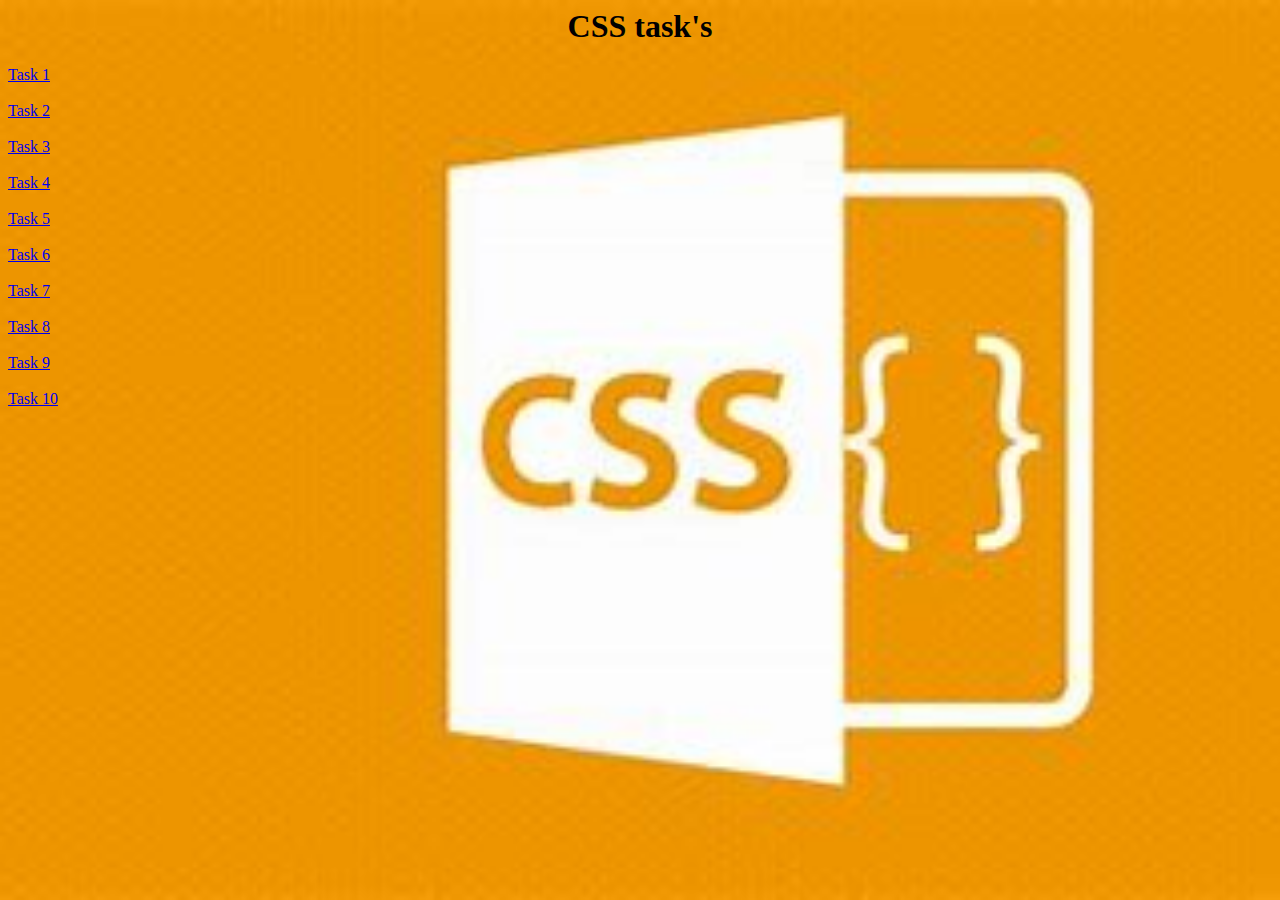
<file: index.html>
<html>
    <body style="background: url(./OIP\ \(2\).jpg); background-repeat: no-repeat; background-size: cover; ">
      <center><h1>CSS task's</h1></center>
      <a href="./Task 1.html">Task 1</a><br><br>
      <a href="./TAsk 2.html">Task 2</a><br><br>
      <a href="./Task 3.html">Task 3</a><br><br>
      <a href="./Task 4.html">Task 4</a><br><br>
      <a href="./Task 5.html">Task 5</a><br><br>
      <a href="./Task 6.html">Task 6</a><br><br>
      <a href="./Task 7.html">Task 7</a><br><br>
      <a href="./Task 8.html">Task 8</a><br><br>
      <a href="./Task 9.html">Task 9</a><br><br>
      <a href="./Task 10.html">Task 10</a><br><br>
    </body>
</html>
</file>
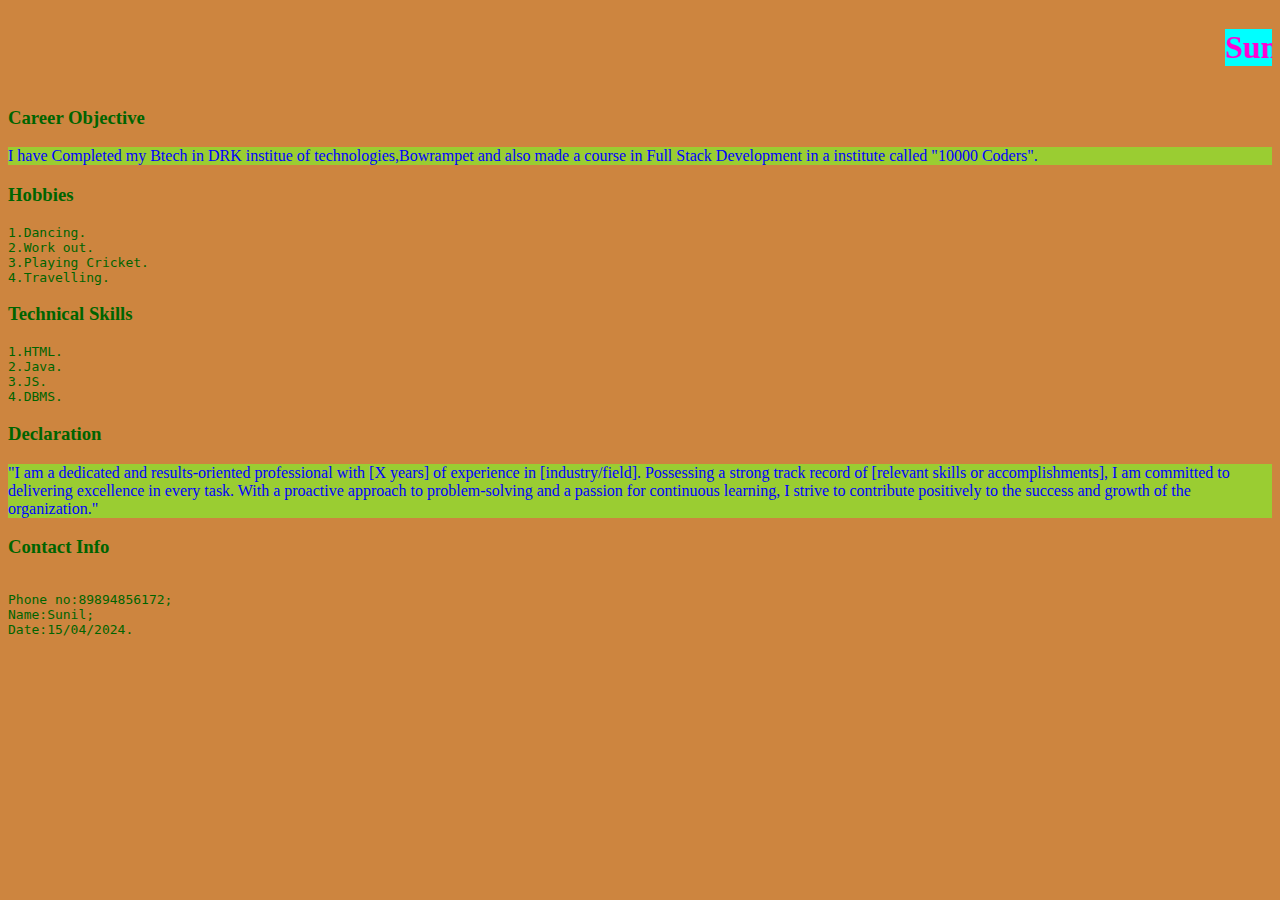
<file: Task 1.html>
<html>
<head>
   <link rel="stylesheet" href="index.css">
   <style>
    p{
        background-color:yellowgreen;color: blue;
    }
   </style> 
</head>
<body style="background-color:peru;color: darkgreen;">
<center>
    <marquee behavior="" direction="left" > <h1 class="hey" >Sunil</h1> </marquee></center>
<h3>Career Objective</h3>
<p>
I have Completed my Btech in DRK institue of technologies,Bowrampet and also made a course in Full Stack Development in a institute called "10000 Coders".</p>
<h3> Hobbies</h3>
<pre>
1.Dancing.
2.Work out.
3.Playing Cricket.
4.Travelling.
</pre>
<h3>Technical Skills</h3>
<pre>
1.HTML.
2.Java.
3.JS.
4.DBMS.
</pre>
<h3>Declaration</h3>
<p>"I am a dedicated and results-oriented professional with [X years] of experience in [industry/field]. Possessing a strong track record of [relevant skills or accomplishments], I am committed to delivering excellence in every task. With a proactive approach to problem-solving and a passion for continuous learning, I strive to contribute positively to the success and growth of the organization."

</p>
<h3> Contact Info</h3>
<pre>

Phone no:89894856172;
Name:Sunil;
Date:15/04/2024. </pre></body></html>
</file>
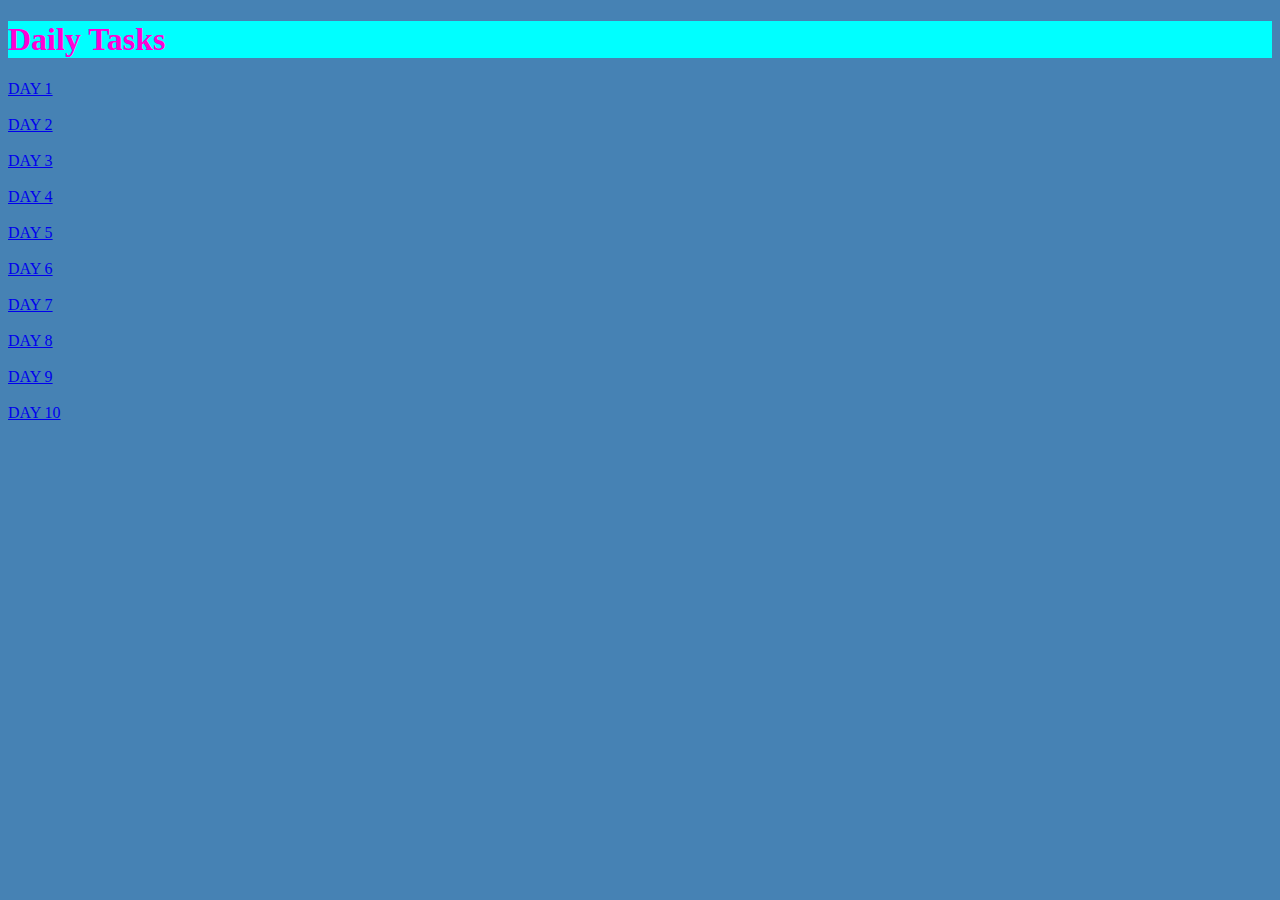
<file: Task 10.html>
<!DOCTYPE html>
<html>
    <head>
        <link rel="stylesheet" href="index.css">
    </head>
    <body style="background-color: steelblue; color: yellowgreen;">
        <h1>Daily Tasks</h1>
        <a href="https://praveenknps1.github.io/11/">DAY 1</a><br><br>
        <a href="https://praveenknps1.github.io/12/">DAY 2</a><br><br>
        <a href="https://praveenknps1.github.io/14/">DAY 3</a><br><br>
        <a href="https://praveenknps1.github.io/18-day/">DAY 4</a><br><br>
        <a href="https://praveenknps1.github.io/19-day/">DAY 5</a><br><br>
        <a href="https://praveenknps1.github.io/day-22/">DAY 6</a><br><br>
        <a href="https://praveenknps1.github.io/day-23/">DAY 7</a><br><br>
        <a href="https://praveenknps1.github.io/day-24/">DAY 8</a><br><br>
        <a href="https://praveenknps1.github.io/day-25/">DAY 9</a><br><br>
        <a href="https://praveenknps1.github.io/day-26/">DAY 10</a><br><br>
    </body>
</html>
</file>
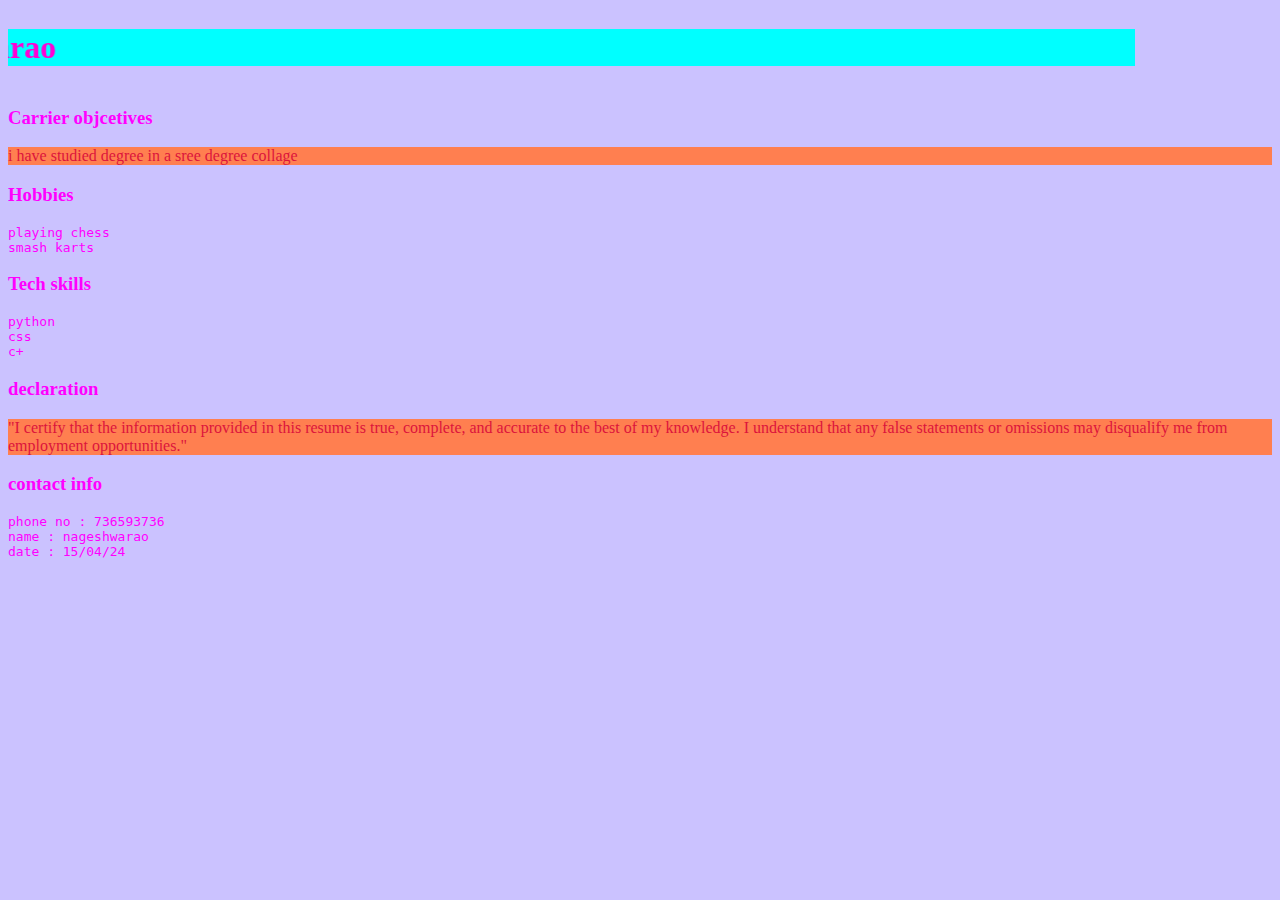
<file: TAsk 2.html>
<html>
<head>
    <link rel="stylesheet" href="index.css">
    <style>
        p{
            background-color: coral; color: crimson;
        }
    </style>
</head>
<body style="background-color: rgba(38, 0, 255, 0.241);color: rgb(255, 0, 255);">
<center>
<marquee behavior="" direction="right" ><h1 class="hey" >
    Nageshwarao
    </h1></marquee>
</center>
<h3>
Carrier objcetives
</h3>
<p>
i have studied degree in a sree degree collage 
</p>
<h3>
Hobbies
</h3>
<pre>
playing chess
smash karts
</pre>
<h3>
Tech skills
</h3>
<pre>
python
css
c+
</pre>
<h3>
declaration
</h3>
<p>
"I certify that the information provided in this resume is true, complete, and accurate to the best of my knowledge. I understand that any false statements or omissions may disqualify me from employment opportunities."</p>
<h3>
contact info
</h3>
<pre>
phone no : 736593736
name : nageshwarao
date : 15/04/24
</pre></body>
</html>
</file>
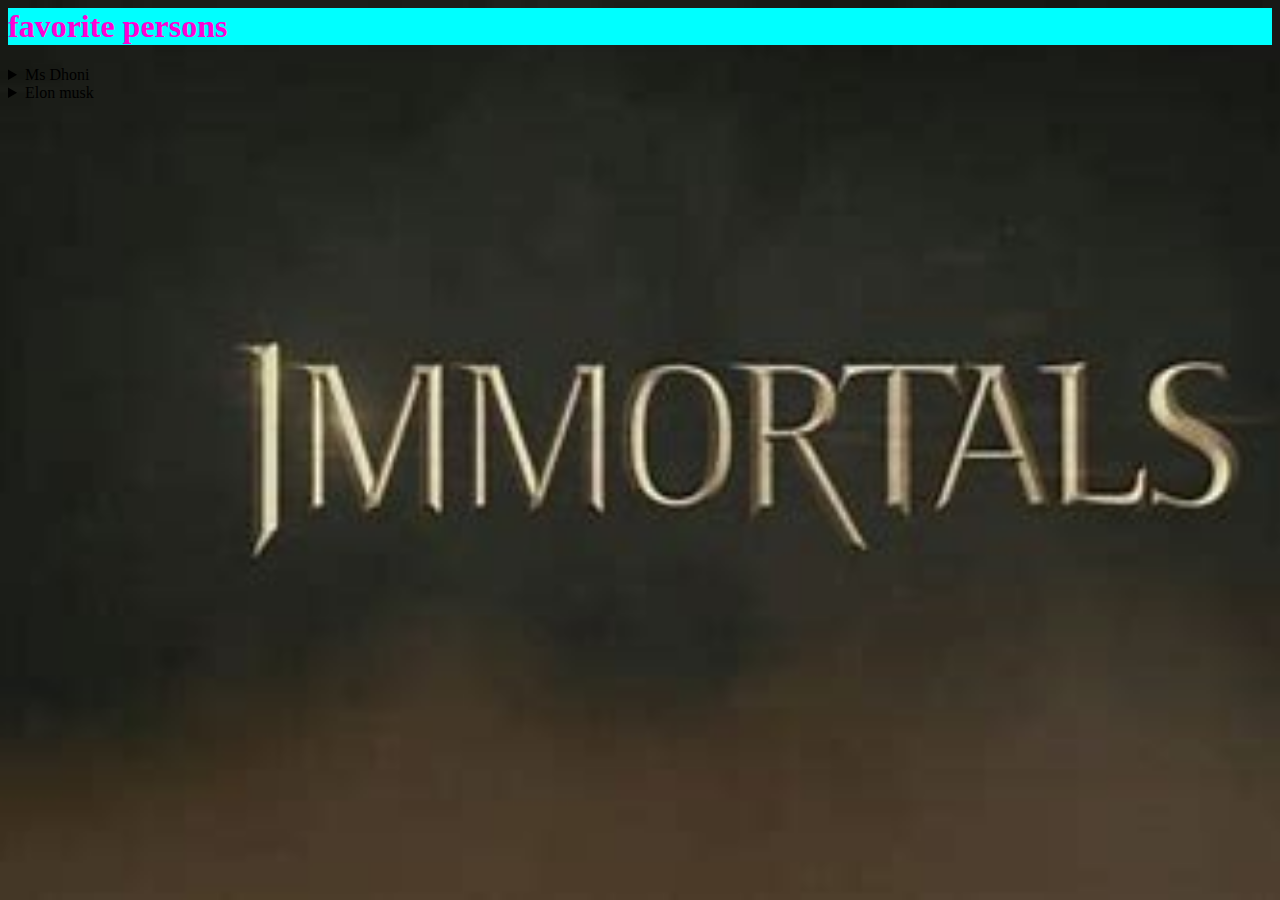
<file: Task 3.html>
<html>
  <head>
    <link rel="stylesheet" href="index.css">
    <style>p{
        background-color: teal; color: steelblue;
    }</style>
  </head>
  <body style="background: url(./OIP.jpg); background-repeat: no-repeat; background-size: cover;" >
    <h1>favorite persons</h1>
    <details>
      <summary>Ms Dhoni</summary>
      <p>
        Sure, Mahendra Singh Dhoni, commonly known as MS Dhoni, is a former
        Indian international cricketer who captained the Indian national team in
        limited-overs formats from 2007 to 2016 and in Test cricket from 2008 to
        2014. He's renowned for his calm demeanor, exceptional leadership
        skills, and his finishing abilities as a batsman. Dhoni is one of the
        most successful captains in Indian cricket history, leading the team to
        victory in major tournaments like the 2007 ICC World Twenty20, the 2010
        and 2016 Asia Cups, the 2011 ICC Cricket World Cup, and the 2013 ICC
        Champions Trophy. After retiring from international cricket in 2020, he
        has continued to be involved in the sport through various roles,
        including captaining the Chennai Super Kings in the Indian Premier
        League.
      </p>
      <h1>why is my inspiration</h1>
      <p>
        mahendra singh dhoni embodies resilience, leadership , and humility .
        his journey from a small town boy to cricketing legend inspires millions
      </p> <br><br><br>
    </details>
    <details>
      <summary>Elon musk</summary>
      <p>
        Elon Musk is a fascinating figure in the realms of technology,
        innovation, and entrepreneurship. He's best known as the CEO of SpaceX
        and Tesla, but his ventures extend into various other areas like
        Neuralink, The Boring Company, and SolarCity (now part of Tesla). Musk
        is often seen as a visionary, pushing the boundaries of what's possible
        with his ambitious projects aimed at revolutionizing transportation,
        space exploration, and renewable energy.
      </p>
      <h1>why is my inspiration</h1>
      <p>
        Visionary: Elon Musk's ability to envision a future that others can't
        yet see is truly inspiring. He dreams big and then works tirelessly to
        turn those dreams into reality. Innovator: Musk is constantly pushing
        the boundaries of what's possible. His willingness to take risks and
        think outside the box has led to groundbreaking advancements in multiple
        industries. Resilient: Despite facing numerous setbacks and challenges,
        Musk remains resilient. He doesn't let failure deter him but instead
        uses it as a learning experience to fuel future success.
      </p>
    </details>
  </body>
</html>
</file>
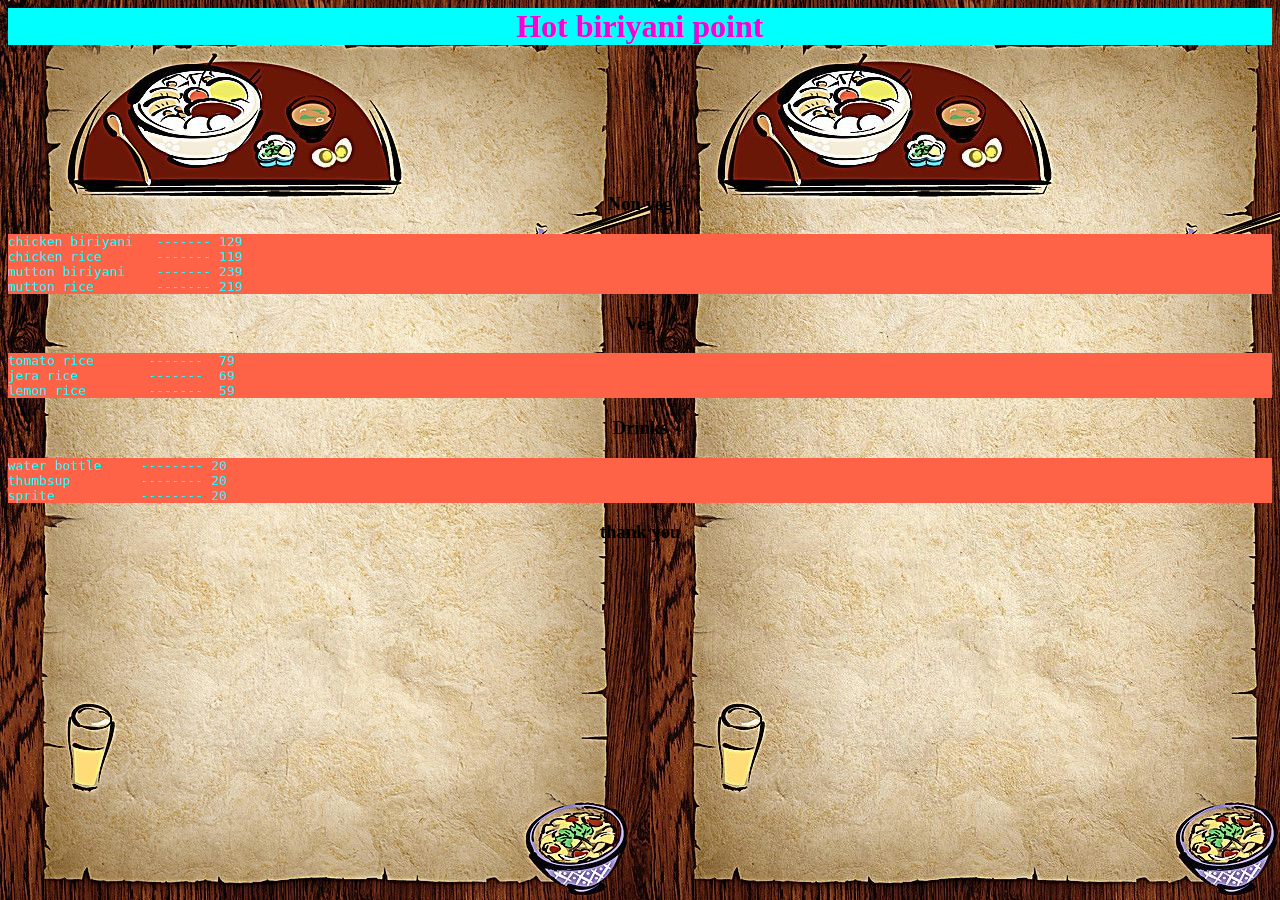
<file: Task 4.html>
<html>
<head>
    <link rel="stylesheet" href="index.css">
    <style>pre{
        background-color: tomato;color: aqua;
    }</style>
</head>
<body style="background: url(./background-menu-quan-an_090706866.jpg);" >
<center>
<h1>
Hot biriyani point
</h1>
</center> <br><br><br><br><br><br>
<h3 style="text-align: center;">
Non veg
</h3>
<pre>
chicken biriyani   ------- 129
chicken rice       ------- 119
mutton biriyani    ------- 239
mutton rice        ------- 219
</pre>
<h3 style="text-align: center;">
Veg
</h3 >
<pre>
tomato rice       -------  79
jera rice         -------  69
lemon rice        -------  59
</pre>
<h3 style="text-align: center;">
Drinks
</h3>
<pre>
water bottle     -------- 20
thumbsup         -------- 20
sprite           -------- 20
</pre>
<center>
<h3>
thank you
</h3>
</center></body>
</html>
</file>
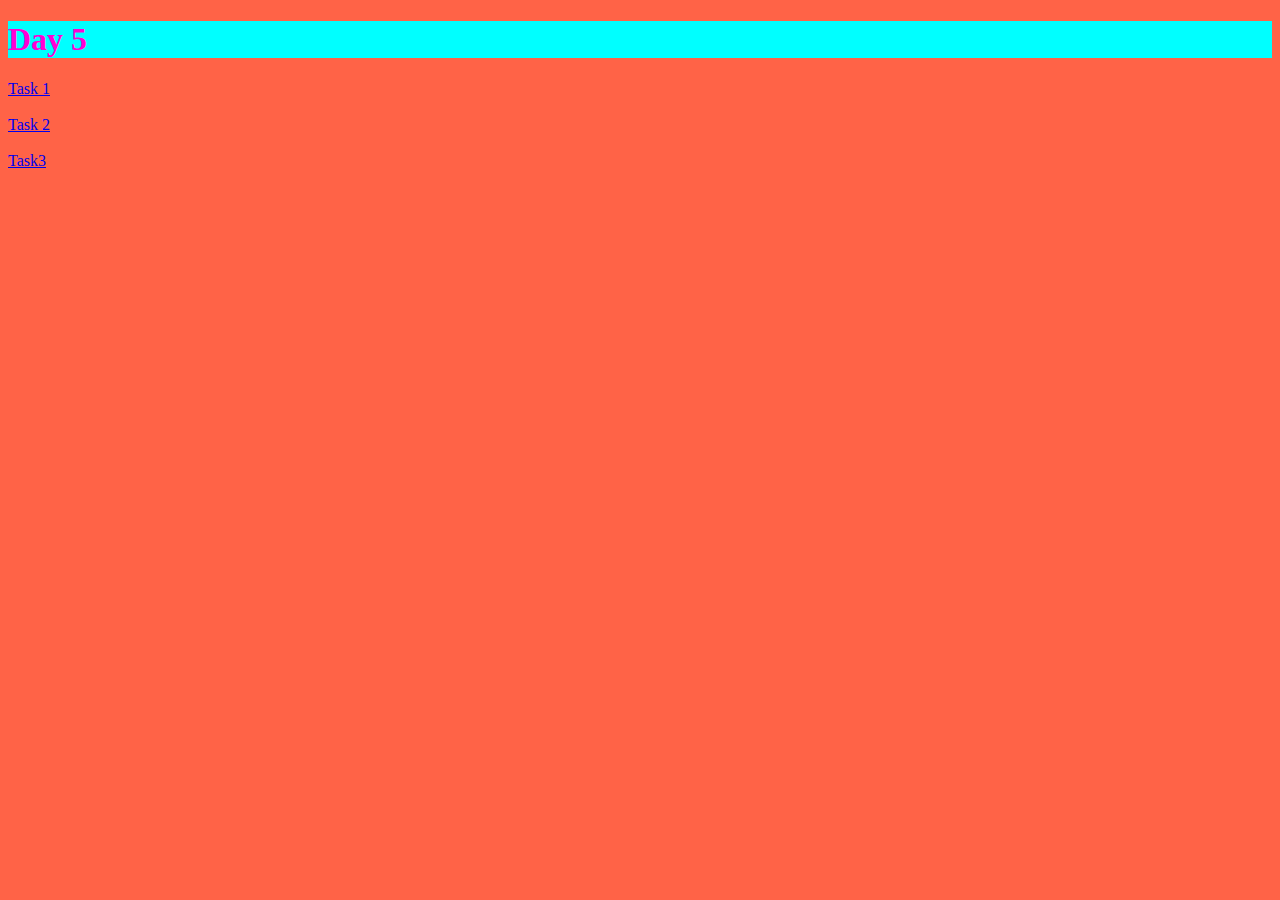
<file: Task 5.html>
<!DOCTYPE html>
<html>
    <head>
        <link rel="stylesheet" href="index.css">
        
    </head>
    <body style="background-color: tomato;" >
        <h1>Day 5</h1>
        <a href="./Task1/">Task 1</a><br><br>
        <a href="./Task2/">Task 2</a><br><br>
        <a href="./Task3/">Task3</a>
    </body>
</html>
</file>
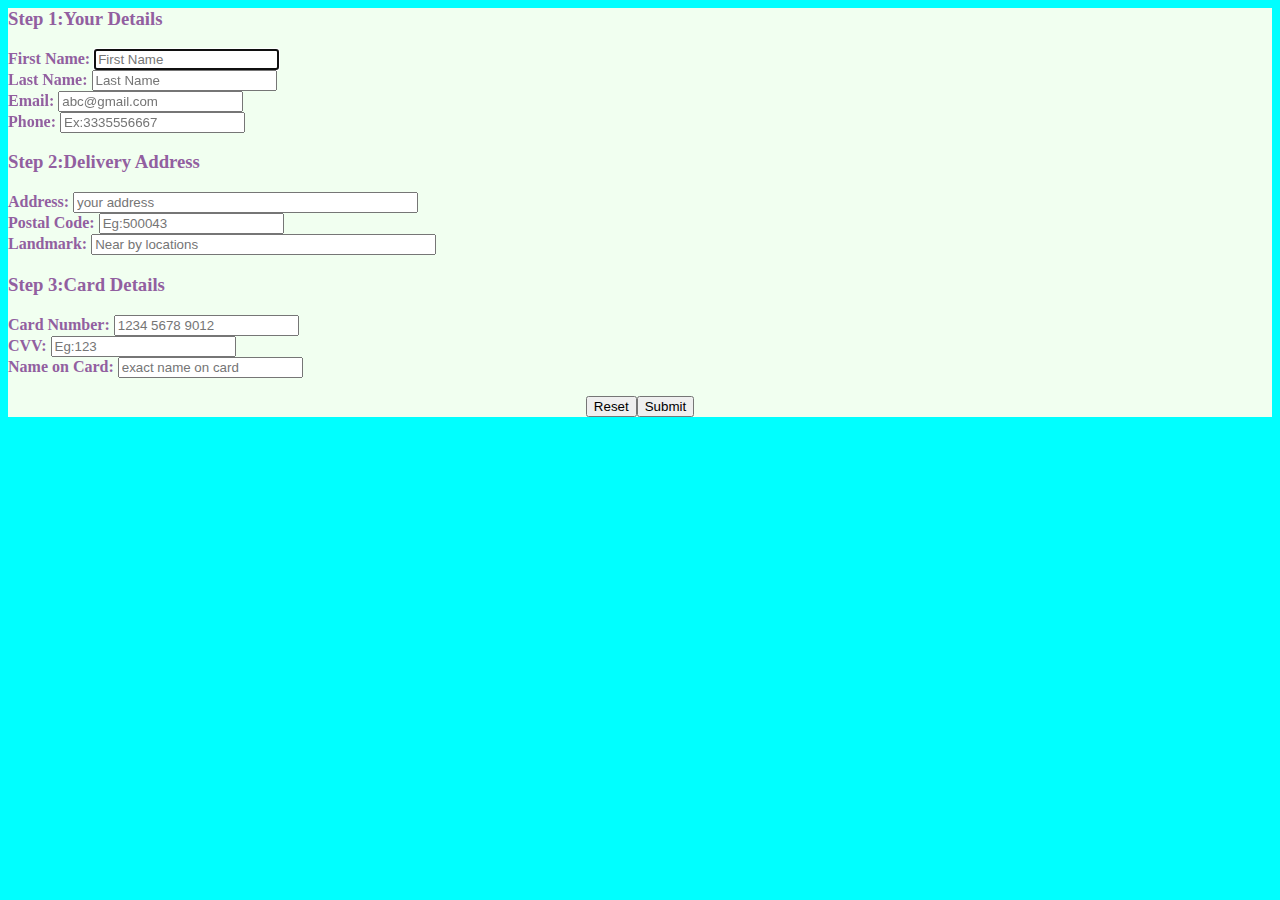
<file: Task 6.html>
<html><head>
    <link rel="stylesheet" href="index.css">
   
</head>
    <body bgcolor="aqua">
        <form>
        <h3>Step 1:Your Details</h3>
      
            <label for="name"><b>First Name:</b></label>
            <input type="text" placeholder="First Name" id="name" autofocus><br>
            <label for="name1"><b>Last Name:</b></label>
            <input type="text" placeholder="Last Name" id="name1" autofocus><br>
            <label for="name2"><b>Email:</b></label>
            <input type="text" placeholder="abc@gmail.com" id="name2" required autofocus><br>
            <label for="name3"><b>Phone:</b></label>
            <input type="tel" placeholder="Ex:3335556667" id="name3" required autofocus><br>

    
        <h3>Step 2:Delivery Address</h3>
     
            <label for="name4"><b>Address:</b></label>
            <input type="text" placeholder="your address" size="40" id="name4" autofocus><br>
            <label for="name5"><b>Postal Code:</b></label>
            <input type="tel" placeholder="Eg:500043" id="name5" autofocus><br>
            <label for="name6"><b>Landmark:</b></label>
            <input type="text" size="40" id="name6" placeholder="Near by locations" >

                
           <h3>Step 3:Card Details</h3>
           <label for="name7"><b>Card Number:</b></label>
           <input type="text" placeholder="1234 5678 9012" id="name7" autofocus><br>
           <label for="name8"><b>CVV:</b></label>
           <input type="text" placeholder="Eg:123" id="name8" autofocus><br>
           <label for="name9"><b>Name on Card:</b></label>
           <input type="text" placeholder="exact name on card" id="name9" autofocus><br>

           <center><h3><input type="reset" value="Reset"><input type="submit" value="Submit"></h3></center>



        </form>
    </body>
</html>
</file>
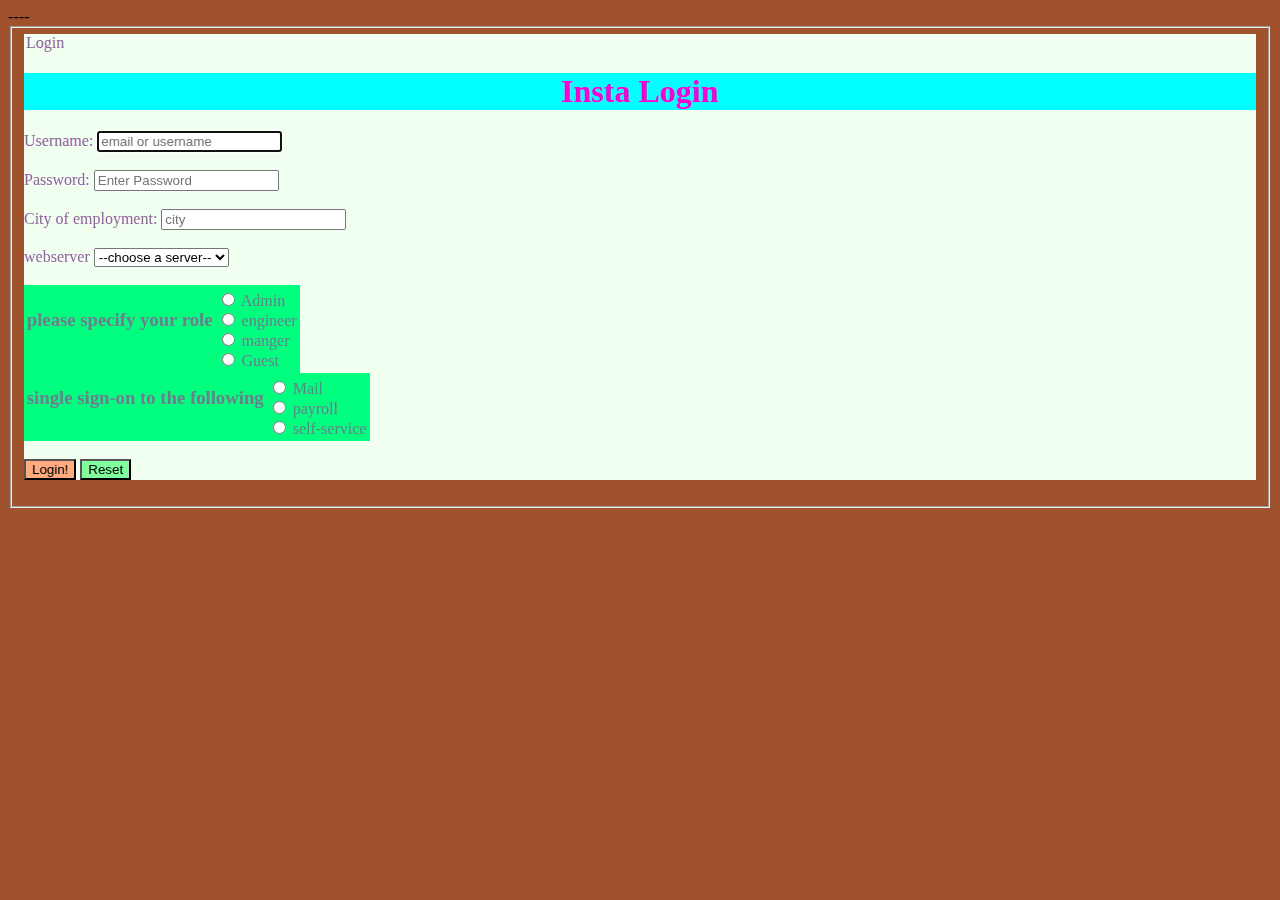
<file: Task 7.html>
----<html>
    <head>
        <link rel="stylesheet" href="index.css">
        <style>
            table{
                background-color: springgreen; color: slategray;
            }
        </style>
    </head>
    <body style="background-color: sienna;"> <fieldset> <form>
        <legend>Login</legend>
        <center><h1>Insta Login</h1></center>
        <label for="name">Username:</label>
        <input type="email" placeholder="email or username" id="name" required autofocus>
        <br><br>
        <label for="name1">Password:</label>
            <input type="password" placeholder="Enter Password" id="name1" required autofocus><br><br>
        <label for="name2">City of employment:</label>
        <input type="text" placeholder="city" id="name2" required autofocus>
        <br><br>
        <label for="name3">webserver</label>
        <select name="webserver" id="name3">
            <option value="">--choose a server--</option>
            <option value="">fire fox</option> 
            <option value="">edge</option>
            <option value="">safari</option>
        </select><br><br>
        <table>
            <tr>
<td rowspan="5"><h3>please specify your role</h3></td></tr>
<tr>
    <td>
<input type="radio"  name="praveen" id="admin">
<label for="admin">Admin</label><br>
<input type="radio"  name="praveen" id="engineer">
<label for="engineer">engineer</label><br>
<input type="radio"  name="praveen" id="manger">
<label for="manger">manger</label><br>
<input type="radio"  name="praveen" id="guest">
<label for="guest">Guest</label><br>
</td>
</tr>
</table>
<table>
    <tr>
        <td rowspan="4"><h3>single sign-on to the following</h3>
        </td></tr>
        <tr><td><input type="radio"  name="praveen" id="mail">
<label for="mail">Mail</label><br>
<input type="radio" name="praveen" id="payroll">
<label for="payroll">payroll</label><br>
<input type="radio"  name="praveen" id="self-service">
<label for="self-service">self-service</label>
</td>
</tr>
</table>
<br>

<input type="submit"   value="Login!" style="background-color: rgb(255, 170, 127);" >
<input type="reset"  style="background-color: rgb(127, 255, 157);" >
</form>
</fieldset>
    </body>
</html>
</file>
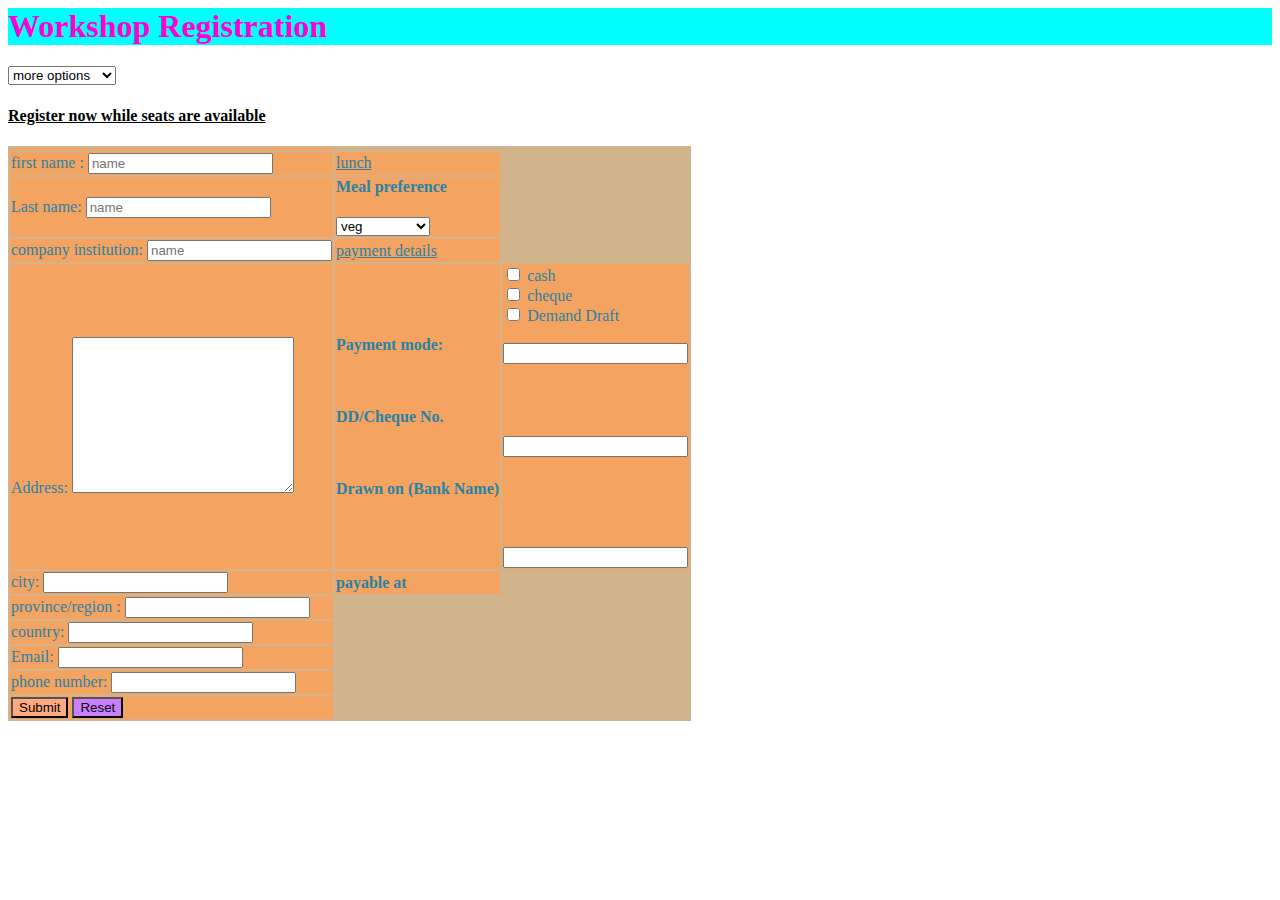
<file: Task 8.html>
<html>
    <head>
        <link rel="stylesheet" href="index.css">
        <style>tr{
            background-color: sandybrown;
        }</style>
    </head>
    <body>
        <h1>Workshop Registration</h1> 
        <select> 
            <option value="">more options</option>
            <option>email</option>
            <option>phone number</option>
        </select>
        <h4><u>Register now while seats are available</u></h4>
        <table>
            <tr><td>
                <tr><td><label for="name1">first name :</label>
                    <input type="text" placeholder="name" id="name"><br></td>
           <td><u>lunch</u></td></tr> 
            <tr><td><label for="name1">Last name:</label>
            <input type="text" placeholder="name" id="name"><br></td>
        <td> <h4>Meal preference</h4> <select> 
            <option>veg</option> 
            <option>potato</option>
            <option>ladies finger</option>
        </select> </td> </tr>
           <tr><td> <label for="name1" >company institution:</label>
            <input type="text" placeholder="name" id="name1"><br></td>
            <td><u>payment details</u></td></tr>
            <tr>
                <td>Address:
                    <textarea cols="25" rows="10"></textarea> </td> 
                    <td>
                    <b>Payment mode:</b><br><br><br><br>
                    <b>
                        DD/Cheque No.
                    </b> <br><br><br><br>
                    <b>
                        Drawn on (Bank Name)
                    </b>
                </td> 
                    <td>
                     <input type="checkbox" > 
                    <label> cash </label>
                    <br>
                      
                        <input type="checkbox"> 
                    <label> cheque </label><br>
                    <input type="checkbox">
                    <label>Demand Draft </label> <br><br>
                    <input type="text"><br><br><br><br><br>
                    <input type="text"> <br><br><br><br><br><br>
                    <input type="text">

                 </td> 
                  </tr>
                  <tr>
                    <td>
                        <label for="n" >city:</label>
                        <input type="text">
                    </td>
                    <td>
                    <b>
                        payable at
                    </b> </td>
                  </tr>
                  <tr>
                    <td>
                        <label for="n">province/region :</label>
                        <input type="text">
                    </td></tr> <tr>
                    <td><label for="n">country:</label>
                        <input type="text"></td>

                  </tr>
                  <tr>
                    <td><label for="n">Email:</label>
                        <input type="text"></td>
                        
                  </tr>
                  <tr>
                    <td><label for="n">phone number:</label>
                        <input type="text"></td>
                        
                  </tr>
                  <tr><td>
                  <input type="submit"   style="background-color: rgb(255, 170, 127);">
                  <input type="reset"   style="background-color: rgb(202, 127, 255);">
                </td></tr>    
        </table>
        </body>
</html>
</file>
<file: index.css>
h1{
    background-color: aqua; color: rgb(255, 0, 212);
}
table{
    background-color: tan; color: rgb(42, 130, 165);
}
form{
    background-color: rgb(241, 255, 240); color: rgb(146, 95, 160);
}
</file>
